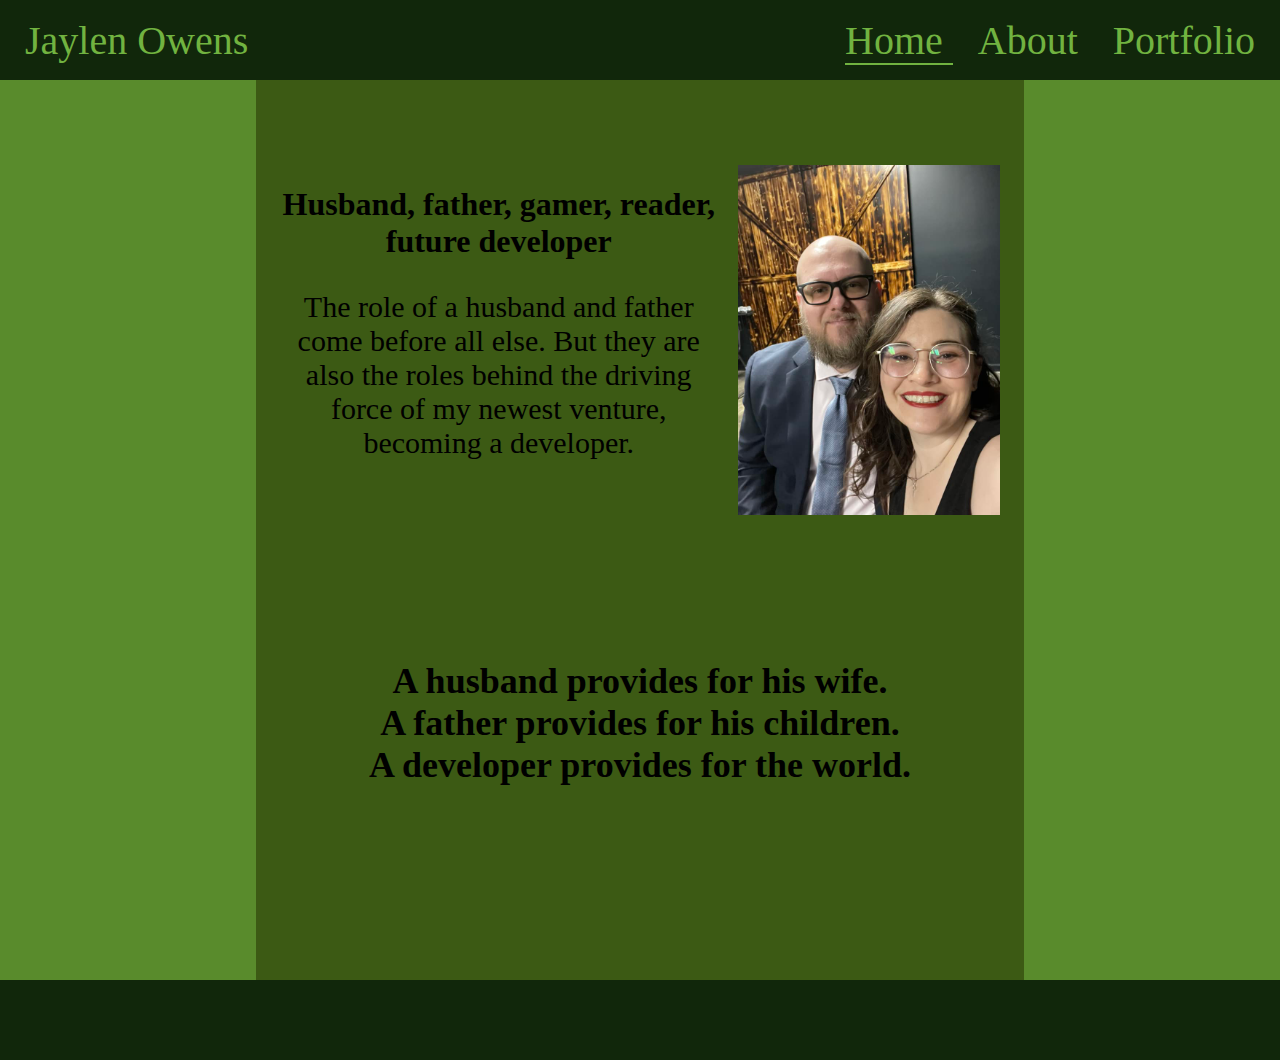
<file: index.html>
<html>

<head>
  <title> Home </title>
  <link rel="stylesheet" href="style.css">
</head>

<body>
  <header>
    <section class="name"> Jaylen Owens </section>
    <nav>
      <a href="index.html" class="active"> Home </a>
      <a href="about.html"> About </a>
      <a href="portfolio.html"> Portfolio </a>
    </nav>
  </header>
  <main>
    <img id="home-page-photo" src="./images/home page photo.jpg">
    <h1> Husband, father, gamer, reader, future developer </h1>
    <p style="font-size: 30px; margin-top: 30px;"> The role of a husband and father come before all else. But they are also the roles behind the driving force of my newest venture, becoming a developer. </p>
    <h2 class="home-statement">
      A husband provides for his wife.
      <br>
      A father provides for his children.
      <br>
      A developer provides for the world.
    </h2>
  </main>
  
  <footer>

  </footer>
</body>
</html>
</file>
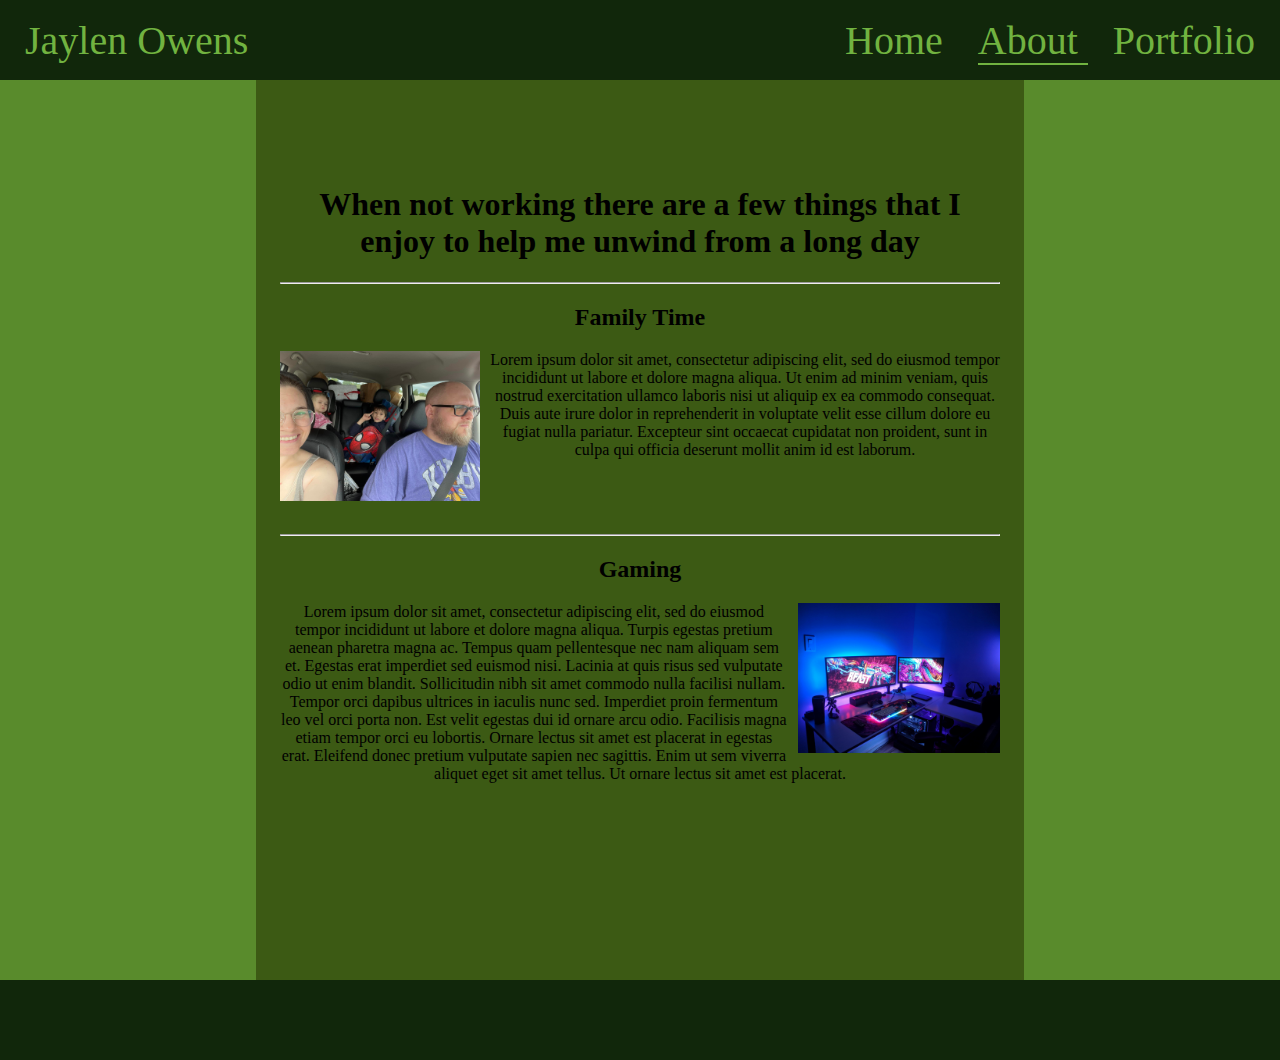
<file: about.html>
<html>

<head>
  <title> About </title>
  <link rel="stylesheet" href="style.css">
</head>

<body>
  <header>
    <section class="name"> Jaylen Owens </section>
    <nav>
      <a href="index.html"> Home </a>
      <a href="about.html" class="active"> About </a>
      <a href="portfolio.html"> Portfolio </a>
    </nav>
  </header>
  <main>
    <h1 class="about-header"> When not working there are a few things that I enjoy to help me unwind from a long day</h1>
    <hr>
    <h2> Family Time </h2>
      <section style="height: 175;">
        <img class="images" src="./images/about family.jpg" style="float: left; margin-right: 10px;">
        <p> Lorem ipsum dolor sit amet, consectetur adipiscing elit, sed do eiusmod tempor incididunt ut labore et dolore magna aliqua. Ut enim ad minim veniam, quis nostrud exercitation ullamco laboris nisi ut aliquip ex ea commodo consequat. Duis aute irure dolor in reprehenderit in voluptate velit esse cillum dolore eu fugiat nulla pariatur. Excepteur sint occaecat cupidatat non proident, sunt in culpa qui officia deserunt mollit anim id est laborum.</p>
      </section>
    <hr>
    <h2> Gaming </h2>
      <section>
        <img class="images" src="./images/gaming.jpg" style="float: right; margin-left: 10px;">
        <p> Lorem ipsum dolor sit amet, consectetur adipiscing elit, sed do eiusmod tempor incididunt ut labore et dolore magna aliqua. Turpis egestas pretium aenean pharetra magna ac. Tempus quam pellentesque nec nam aliquam sem et. Egestas erat imperdiet sed euismod nisi. Lacinia at quis risus sed vulputate odio ut enim blandit. Sollicitudin nibh sit amet commodo nulla facilisi nullam. Tempor orci dapibus ultrices in iaculis nunc sed. Imperdiet proin fermentum leo vel orci porta non. Est velit egestas dui id ornare arcu odio. Facilisis magna etiam tempor orci eu lobortis. Ornare lectus sit amet est placerat in egestas erat. Eleifend donec pretium vulputate sapien nec sagittis. Enim ut sem viverra aliquet eget sit amet tellus. Ut ornare lectus sit amet est placerat. </p>
      </section>
  </main>
  
  <footer>

  </footer>
</body>
</html>
</file>
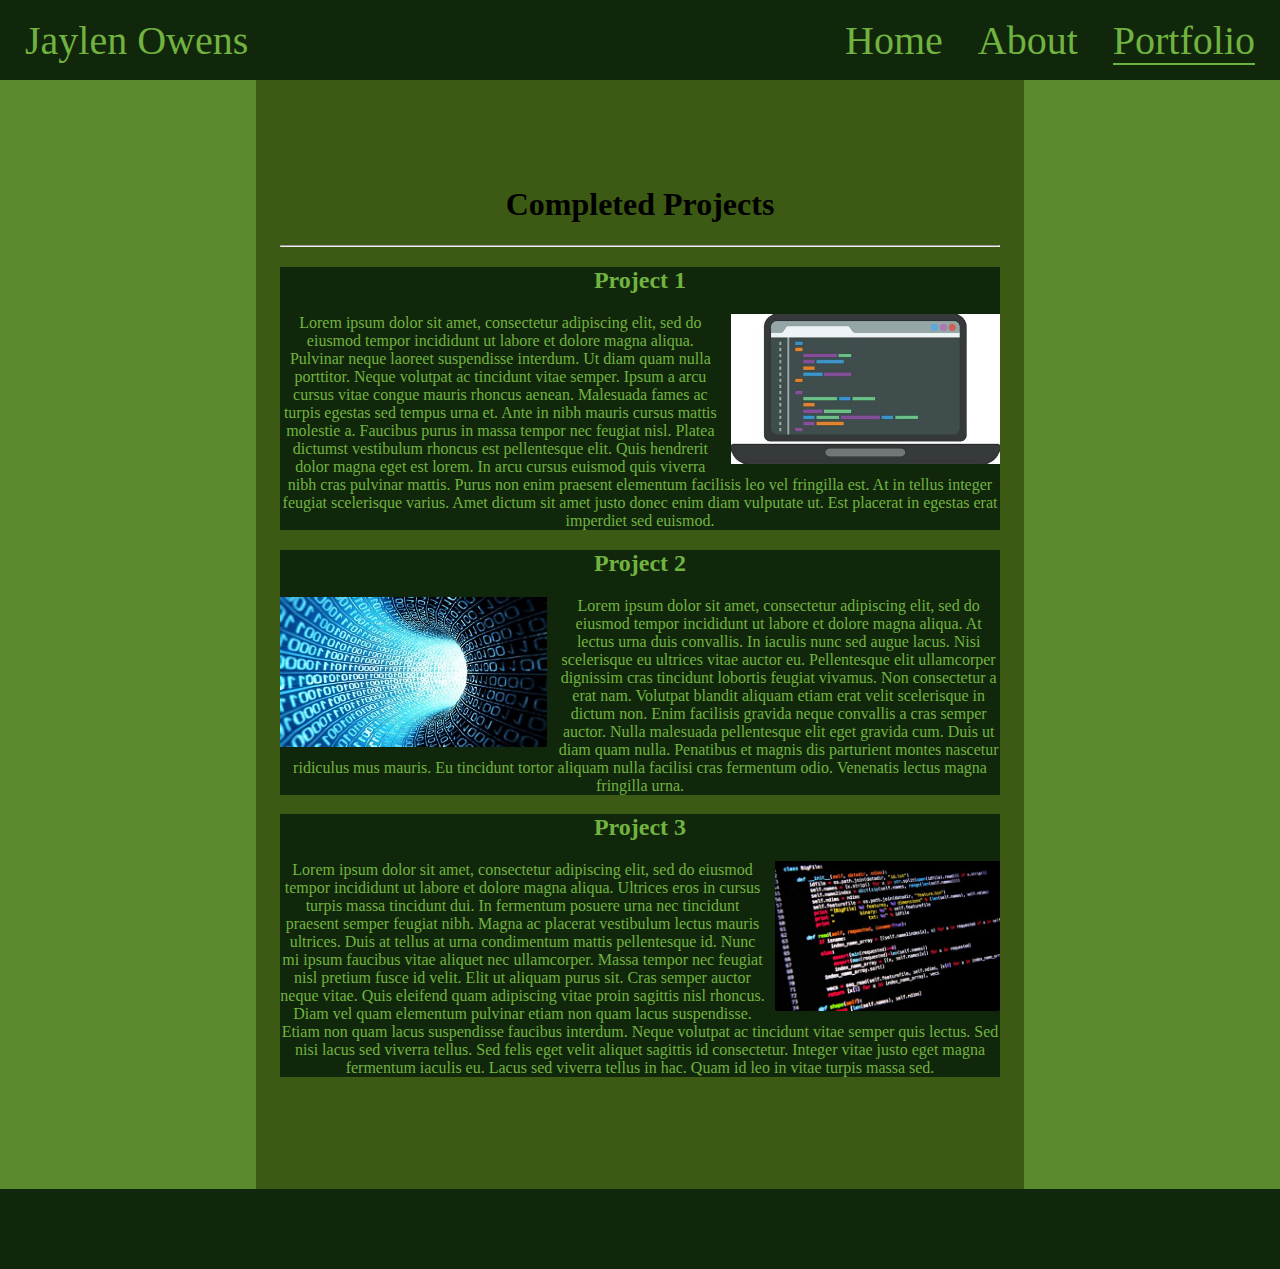
<file: portfolio.html>
<html>

<head>
  <title> Portfolio </title>
  <link rel="stylesheet" href="style.css">
</head>

<body>
  <header>
    <section class="name"> Jaylen Owens </section>
    <nav>
      <a href="index.html"> Home </a>
      <a href="about.html"> About </a>
      <a href="portfolio.html" class="active"> Portfolio </a>
    </nav>
  </header>
  <main>
    <h1> Completed Projects </h1>
    <hr>
    <section class="portfolio-section">
      <h2> Project 1 </h2>
      <img class="images" src="./images/project 1.jpg" style="float: right; margin-left: 10px;">
      <p> Lorem ipsum dolor sit amet, consectetur adipiscing elit, sed do eiusmod tempor incididunt ut labore et dolore magna aliqua. Pulvinar neque laoreet suspendisse interdum. Ut diam quam nulla porttitor. Neque volutpat ac tincidunt vitae semper. Ipsum a arcu cursus vitae congue mauris rhoncus aenean. Malesuada fames ac turpis egestas sed tempus urna et. Ante in nibh mauris cursus mattis molestie a. Faucibus purus in massa tempor nec feugiat nisl. Platea dictumst vestibulum rhoncus est pellentesque elit. Quis hendrerit dolor magna eget est lorem. In arcu cursus euismod quis viverra nibh cras pulvinar mattis. Purus non enim praesent elementum facilisis leo vel fringilla est. At in tellus integer feugiat scelerisque varius. Amet dictum sit amet justo donec enim diam vulputate ut. Est placerat in egestas erat imperdiet sed euismod. </p>
    </section>
    <section class="portfolio-section">
      <h2> Project 2</h2>
      <img class="images" src="./images/project 2.jpg" style="float: left; margin-right: 10px;">
      <p> Lorem ipsum dolor sit amet, consectetur adipiscing elit, sed do eiusmod tempor incididunt ut labore et dolore magna aliqua. At lectus urna duis convallis. In iaculis nunc sed augue lacus. Nisi scelerisque eu ultrices vitae auctor eu. Pellentesque elit ullamcorper dignissim cras tincidunt lobortis feugiat vivamus. Non consectetur a erat nam. Volutpat blandit aliquam etiam erat velit scelerisque in dictum non. Enim facilisis gravida neque convallis a cras semper auctor. Nulla malesuada pellentesque elit eget gravida cum. Duis ut diam quam nulla. Penatibus et magnis dis parturient montes nascetur ridiculus mus mauris. Eu tincidunt tortor aliquam nulla facilisi cras fermentum odio. Venenatis lectus magna fringilla urna. </p>
    </section>
    <section class="portfolio-section">
      <h2> Project 3 </h2>
      <img class="images" src="./images/project 3.jpg" style="float: right; margin-left: 10px;">
      <p> Lorem ipsum dolor sit amet, consectetur adipiscing elit, sed do eiusmod tempor incididunt ut labore et dolore magna aliqua. Ultrices eros in cursus turpis massa tincidunt dui. In fermentum posuere urna nec tincidunt praesent semper feugiat nibh. Magna ac placerat vestibulum lectus mauris ultrices. Duis at tellus at urna condimentum mattis pellentesque id. Nunc mi ipsum faucibus vitae aliquet nec ullamcorper. Massa tempor nec feugiat nisl pretium fusce id velit. Elit ut aliquam purus sit. Cras semper auctor neque vitae. Quis eleifend quam adipiscing vitae proin sagittis nisl rhoncus. Diam vel quam elementum pulvinar etiam non quam lacus suspendisse. Etiam non quam lacus suspendisse faucibus interdum. Neque volutpat ac tincidunt vitae semper quis lectus. Sed nisi lacus sed viverra tellus. Sed felis eget velit aliquet sagittis id consectetur. Integer vitae justo eget magna fermentum iaculis eu. Lacus sed viverra tellus in hac. Quam id leo in vitae turpis massa sed.
      </p>
    </section>
  </main>

  <footer>

  </footer>  
</body>
</html>
</file>
<file: style.css>
html {
  background-color: 598b2c;
}

* {
  box-sizing: border-box;
}

body {
  justify-content: center;
  margin: 0;
  padding: 0;
}

header {
  display: flex;
  justify-content: space-between;
  background-color: 11270b;
  width: 100%;
  padding: 0;
  margin: 0;
  height: 80px;
  font-size: 40px;
  align-items: center;
}

footer {
  background-color: 11270b;
  width: 100%;
  padding: 0;
  margin: 0;
  height: 80px;
}

.name {
  color: 71b340;
  margin-left: 25px;
}

nav a {
  color: 71b340;
  text-decoration: none;
  margin-right: 25px;
}

.active {
  border-bottom: 2px solid;
}

main{
  display: block;
  margin: auto;
  text-align: center;
  background-color: 3c5a14;
  min-height: 100vh;
  width: 60%;
  padding: 85px 24px 96px;
}

.home-statement {
  margin-top: 200px;
  font-size: 2.25em;
}

#home-page-photo {
  margin-left: 20px;
  height: 350px;
  float: right;
}

.images {
  height: 150px;
}

.portfolio-section{
  color: 71b340;
  background-color: 11270b;
}
</file>
